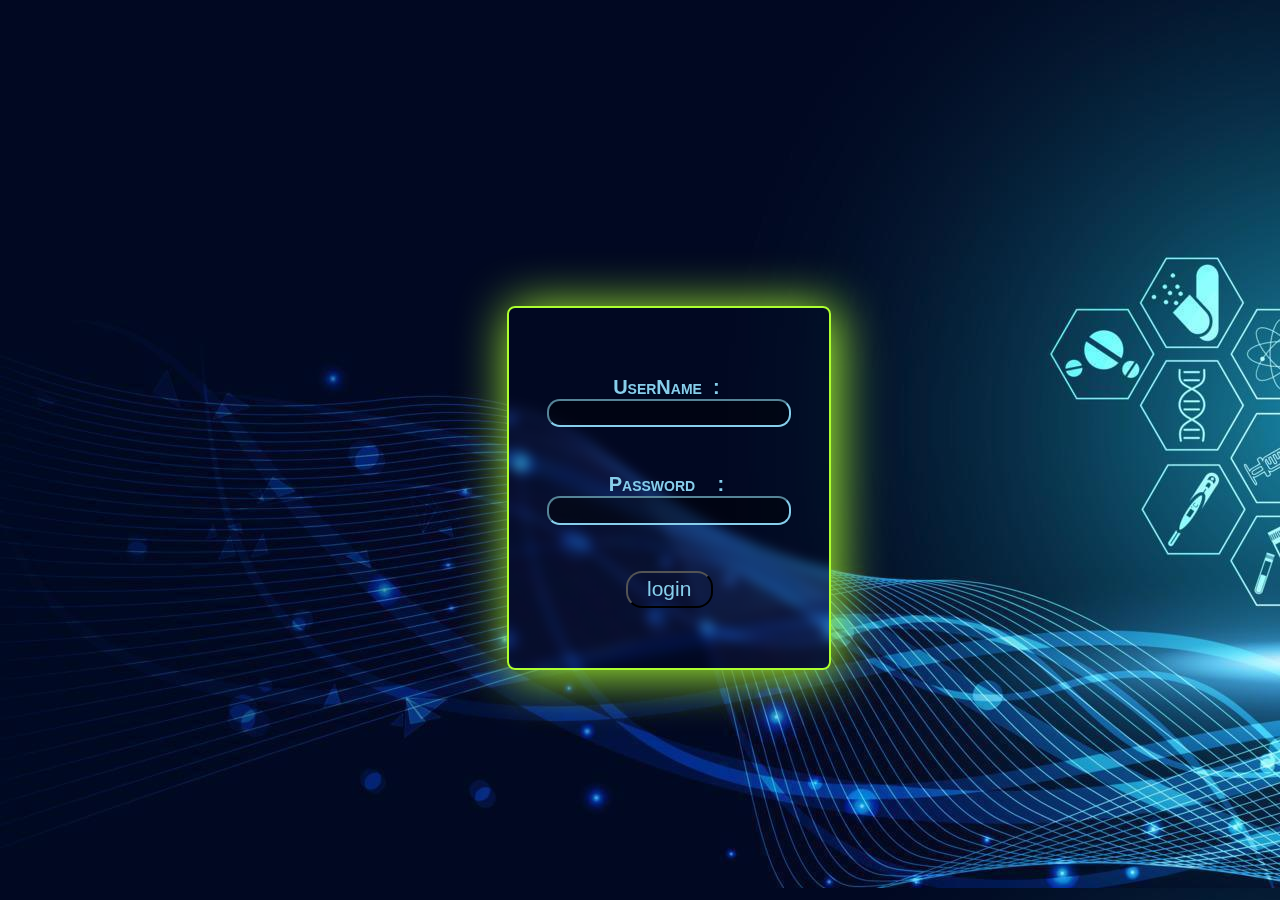
<file: Template/mico-html/login.html>
<!DOCTYPE html>
<html lang="en">
<head>
    <meta charset="UTF-8">
    <meta name="viewport" content="width=device-width, initial-scale=1.0">
    <title>Document</title>
    <link rel="stylesheet" href="style.css">
</head>
<body style="background: url('images/image.png');">
    <div class="login">
        <form class="form">
            <label>UserName &nbsp;:&nbsp;</label>
            <input type="text" id="username" required><br><br><br>
            <label>Password&nbsp;&nbsp;&nbsp;&nbsp;:&nbsp;</label>
            <input type="password" id="password" required><br><br><br>
            <button type="submit" onclick="window.location.assign('about-login.html')">login</button>
        </form>
    </div>
</body>
</html>
</file>
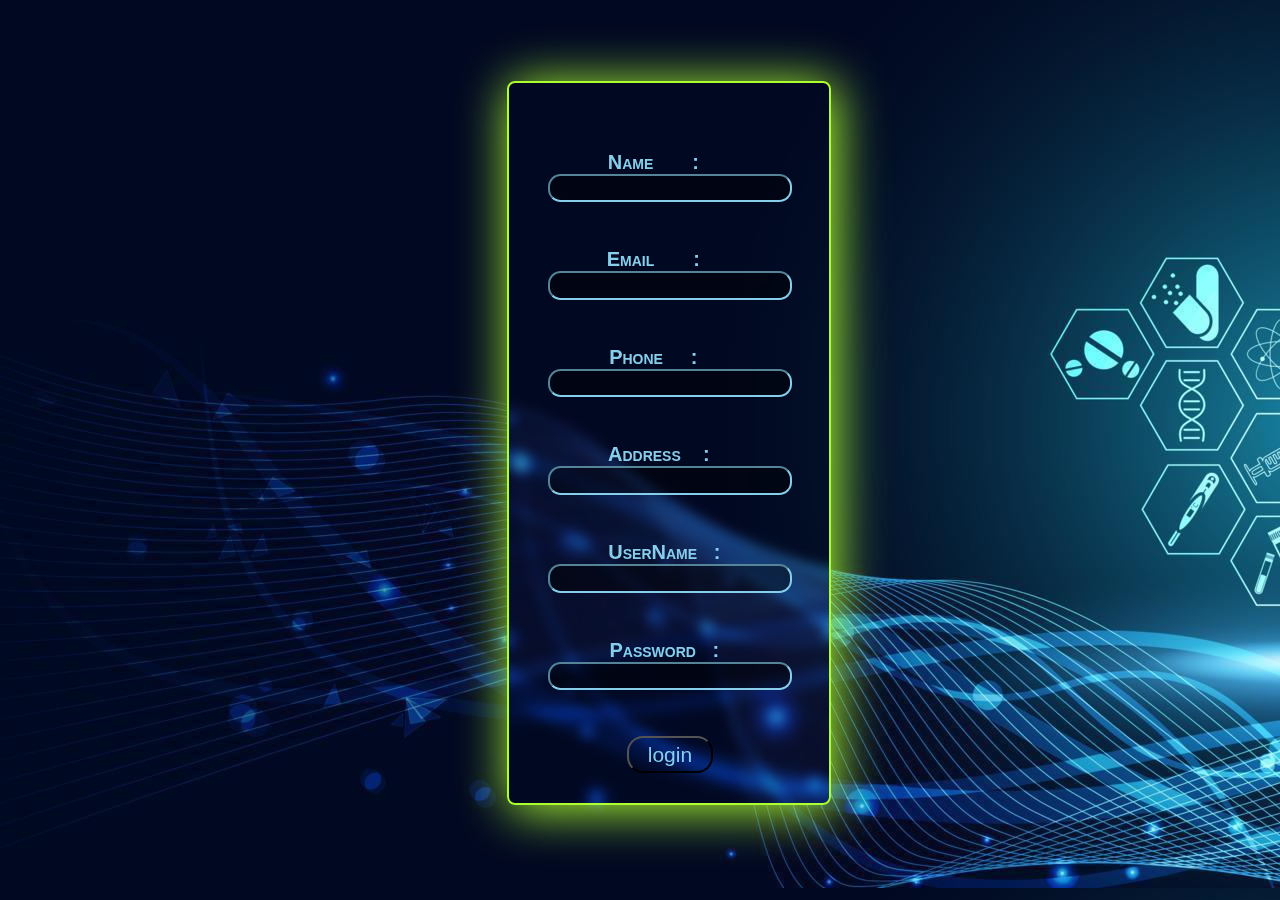
<file: Template/mico-html/reg.html>
<!DOCTYPE html>
<html lang="en">
<head>
    <meta charset="UTF-8">
    <meta name="viewport" content="width=device-width, initial-scale=1.0">
    <title>Document</title>
    <link rel="stylesheet" href="style.css">
</head>
<body style="background: url('images/image.png');">
    <div class="login" style="height: 80vh; margin-top: 9vh ;">
        <form class="form" style="padding-left: .9vw;">
            <label>Name&nbsp;&nbsp;&nbsp;&nbsp;&nbsp;&nbsp;&nbsp;:&nbsp;&nbsp;&nbsp;&nbsp;&nbsp;&nbsp;</label>
            <input type="text" id="name" required><br><br><br>
            <label>Email &nbsp;&nbsp;&nbsp;&nbsp;&nbsp;&nbsp;:&nbsp;&nbsp;&nbsp;&nbsp;&nbsp;&nbsp;</label>
            <input type="gmail" id="gmail" required><br><br><br>
            <label>Phone &nbsp;&nbsp;&nbsp;&nbsp;:&nbsp;&nbsp;&nbsp;&nbsp;&nbsp;&nbsp;</label>
            <input type="tel" pattern="[0-9]{10}" id="phone" required><br><br><br>
            <label>Address &nbsp;&nbsp;&nbsp;:&nbsp;&nbsp;&nbsp;&nbsp;</label>
            <input type="text" id="address" required><br><br><br>
            <label>UserName &nbsp;&nbsp;:&nbsp;&nbsp;</label>
            <input type="text" id="username" required><br><br><br>
            <label>Password&nbsp;&nbsp;&nbsp;:&nbsp;&nbsp;</label>
            <input type="password" id="password" required><br><br><br>
            <button type="submit" onclick="window.location.assign('login.html')">login</button>
        </form>
    </div>
</body>
</html>
</file>
<file: Template/mico-html/style.css>
.login{
    border-radius: .5rem;
    box-shadow: 4px 4px 50px 1.5px greenyellow ;
    animation: shadow 11000ms  ease-in-out infinite;
    margin-left: 39vw;
    margin-top: 34vh;
    border:2px solid greenyellow;
    width: 25vw;
    height: 40vh;
    background-color: transparent;
    backdrop-filter:blur(6px);
}
.form{
    font-variant: small-caps;
    color: skyblue;
    font-size: 20px;
    font-weight: bolder;
    font-family:'Gill Sans', 'Gill Sans MT', Calibri, 'Trebuchet MS', sans-serif;
    padding:10px;
    margin-top:18%;
    text-align: center;
}
.form input{
    border-color: skyblue;
    font-size: 13px;
    color:skyblue;  
    background-color: rgba(0, 0, 0, 0.426);
    border-radius: .8rem;
    padding-block: .3rem;
    padding-inline: 2rem;
}
@keyframes shadow{
    0%{
        border-color: greenyellow;
        box-shadow: 4px 4px 50px 1.5px greenyellow;
    }
    4.1666%{
        box-shadow: 4px 4px 50px 1.5px gold;
        border-color: gold;
    }
    8.333%{
        box-shadow: 4px 4px 50px 1.5px orange;
        border-color: orange;
    }
    16.666%{
        box-shadow: 4px 4px 50px 1.5px red;
        border-color: red;
    }
    25%{
        box-shadow: 4px 4px 50px 1.5px pink;
        border-color: pink;
    }
    33.333%{
        box-shadow: 4px 4px 50px 1.5px blue;
        border-color: blue;
    }
    41.666%{
        box-shadow: 4px 4px 50px 1.5px indigo;
        border-color: indigo;
    }
    
    58.333%{
        box-shadow: 4px 4px 50px 1.5px violet;
        border-color: violet;
    }
    66.666%{
        box-shadow: 4px 4px 50px 1.5px teal;
        border-color: teal;
    }
    75%{
        box-shadow: 4px 4px 50px 1.5px limegreen;
        border-color: limegreen;
    }
    83.333%{
        box-shadow: 4px 4px 50px 1.5px green;
        border-color: green;
    }
    91.666%{
        box-shadow: 4px 4px 50px 1.5px yellow;
        border-color: yellow;
    }
    100%{
        box-shadow: 4px 4px 50px 1.5px rgb(255, 165, 80);
        border-color:rgb(255, 165, 80);
    }   
}
form button{
    padding-bottom: .5vh;
    padding-top: .5vh;
    padding-right: 1.5vw;
    padding-left: 1.5vw;
    font-size: 21px;
    border-radius: 1rem;
    color: skyblue;
    background-color:transparent;
    animation: button 11000ms ease-in-out infinite;
    backdrop-filter: blur(6px);
}
@keyframes button{
    0%{
        
        border-color: greenyellow;
    }
    4.1666%{
        border-color: gold;
    }
    8.333%{
        border-color: orange;
    }
    16.666%{
        border-color: red;
    }
    25%{
        border-color: pink;
    }
    33.333%{
        border-color: blue;
    }
    41.666%{
        border-color: indigo;
    }
    
    58.333%{
        border-color: violet;
    }
    66.666%{
        border-color: teal;
    }
    75%{
        border-color: limegreen;
    }
    83.333%{
        border-color: green;
    }
    91.666%{
        border-color: yellow;
    }
    100%{
        border-color:rgb(255, 165, 80);
    }   
}
form button:hover{
    background-color: rgba(0, 0, 0, 0.219);
    backdrop-filter: blur(6px);
}
</file>
